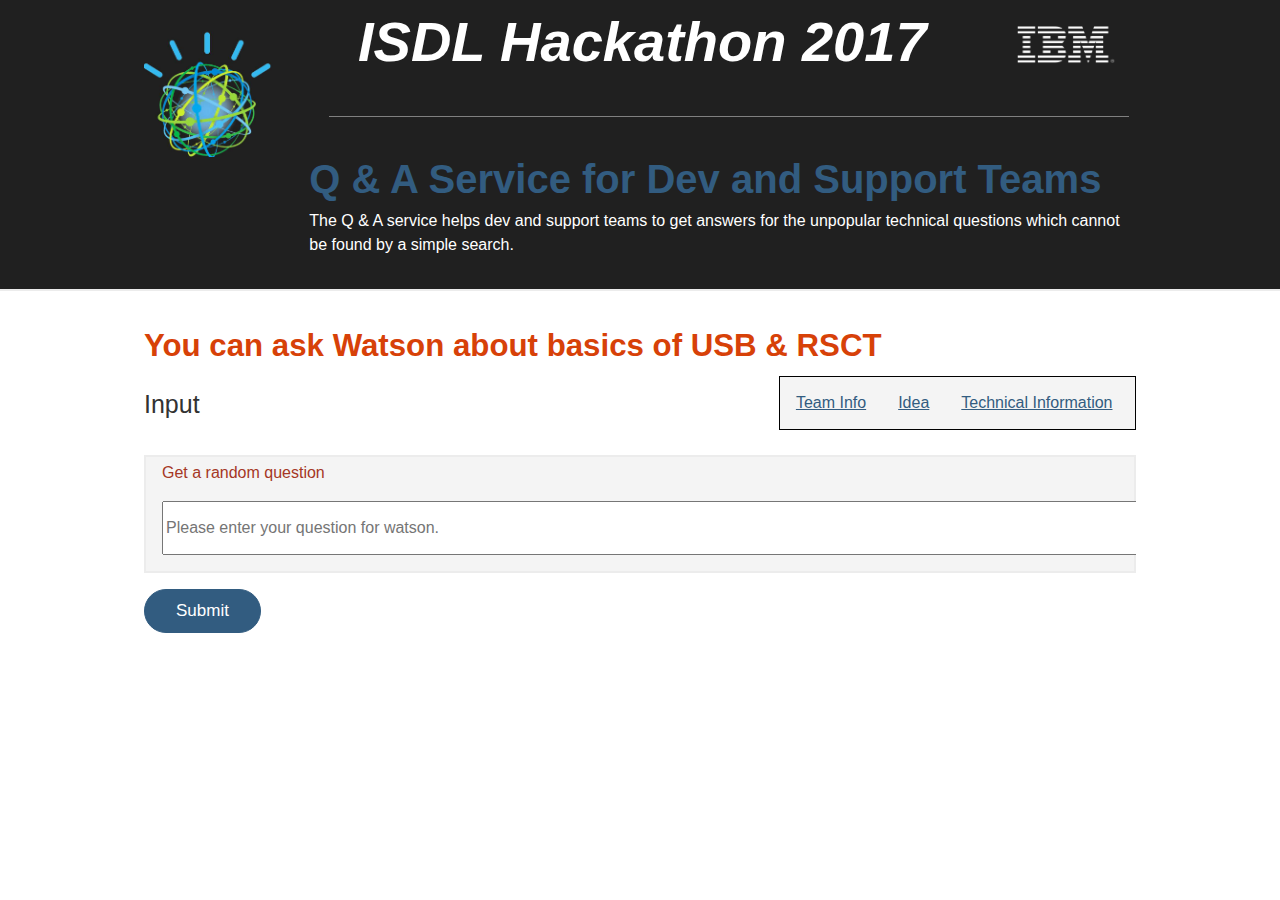
<file: index.html>
<!DOCTYPE html>
<html>
<head>
<title>ISDL Hackathon 2017</title>
<meta charset="utf-8">
<meta http-equiv="X-UA-Compatible" content="IE=edge">
<meta name="viewport" content="width=device-width, initial-scale=1">
<meta name="og:title" content="IBM ">
<meta name="og:description"
	content="The unpopular questions will take lot of time to get answers. We propose a system that uses Watson's service and helps development/L3 teams to find answers for unpopular questions (the questions that cannot be solved using simple search) quickly.">
<link rel="shortcut icon" href="images/favicon.png" type="image/png">
<link rel="icon" href="images/favicon.png" type="image/png">
<link rel="stylesheet" href="css/style.css">
</head>
<body onkeypress="ESCclose(event)">
    <script type="text/javascript" src="js/jquery-1.12.4.js"></script>
<script type="text/javascript" src="js/demo.js"></script>

	<header class="_demo--heading"> 
		<div class="_demo--container"><span id="w3-sitemark"></span><span id="headTitle"><em><b style="margin-left:14px;">ISDL Hackathon 2017</b></em></span>
	
			
			<nav class="heading-nav" role="menubar">
			<div id="ibm-logo"><img src="images/ibm_logo.png" alt="IBM Logo" width="100" height="40px" style="margin-top:15px;" /></div>
		 
		</nav>
	</div>
</header>
  <div class="_demo--banner">
	<div class="_demo--container">
		<div class="banner--service-icon-container">
			<img class="banner--service-icon" src="images/isdllogo.jpg" alt="Retrieve and Rank API Icon" style="margin-top: -72px;">
		</div>
		<div class="banner--service-info">
		<hr style="width:800px; margin-left:20px;">
			<h1 class="banner--service-title base--h1" style="font-size:2.5em;">
				<img class="banner--service-icon_INLINE" src="images/retrieve-and-rank.svg" alt="Retrieve and Rank API Icon">
				Q & A Service for Dev and Support Teams
			</h1>
				<div class="banner--service-description" >The Q & A service helps
				dev and support teams to get answers for the unpopular technical
				questions which cannot be found by a simple search.</div>
				
			</div>
		</div>
	</div>

	<div class="_demo--container">
		<article class="_content base--article">	 
			<div class="_content--choose-input-file">
			<!-- Start Team link code -->
			 
			<!-- end team link code -->
			
<h2 id="top" class="base--h2">You can ask Watson about basics of USB & RSCT</h2>
	
			</div>
			<h3 class="base--h3">Input</h3><div id="menulink"></div> 
			<div class="input">
<div id="getrandom" class="input--question-generator base--a" style="cursor: pointer;">Get a random question </div>
<form name="questionform" id="questionform" target="#here" method="post">
			<input name="question" id="question" value="" type="text" size="132px" placeholder="Please enter your question for watson.">	
		<div id="loading" style="display:none"></div>
			</div>
				<input type="submit" name="button" id="button" value="Submit">
			</form>
		</article>
	</div>
	<div class="output" style="display: none;">
		<div class="_demo--container">
			<h3 class="base--h3">Output</h3>
			<p class="base--p">You can compare the machine learning approach
				(Retrieve and Rank) and the standard search results (Solr).</p>
			<div class="toggle">
				<div class="toggle--item active">Machine learning approach</div>
			</div>
			<div class="service--results">
	</div>
			<!--<div class="toggle">
				<div class="toggle--item active">Standard search</div>
			</div>
			<div class="standard--results">
		
		
	</div>-->
	</div>
		</div>
	</div>
	
	
	
</body>
</html>
</file>
<file: css/style.css>
@charset "UTF-8";
body, .base--input, .base--STYLED input:not([type]), .base--color-input, .base--STYLED input[type="color"], .base--date-input, .base--STYLED input[type="date"], .base--datetime-local-input, .base--STYLED input[type="datetime-local"], .base--email-input, .base--STYLED input[type="email"], .base--file-input, .base--STYLED input[type="file"], .base--hidden-input, .base--STYLED input[type="hidden"], .base--month-input, .base--STYLED input[type="month"], .base--number-input, .base--STYLED input[type="number"], .base--password-input, .base--STYLED input[type="password"], .base--range-input, .base--STYLED input[type="range"], .base--search-input, .base--STYLED input[type="search"], .base--tel-input, .base--STYLED input[type="tel"], .base--text-input, .base--STYLED input[type="text"], .base--time-input, .base--STYLED input[type="time"], .base--url-input, .base--STYLED input[type="url"], .base--week-input, .base--STYLED input[type="week"], .base--select, .base--STYLED select, .base--textarea, .base--STYLED textarea {
  font-family: "Helvetica Neue", Helvetica, "Open Sans", Arial, "Lucida Grande", "Roboto", sans-serif;
}
.base--code, .base--STYLED code, .base--pre, .base--STYLED pre, pre[class^="language-"], pre[class*=" language-"], .base--pre code, pre[class^="language-"] code, pre[class*=" language-"] code, .base--pre .base--code, .base--STYLED pre .base--code, pre[class^="language-"] .base--code, pre[class*=" language-"] .base--code {
  font-family: "Courier New", "Lucida Console", monospace;
}
.icon {
  vertical-align: middle;
  display: inline;
}
.base--div:before, .base--STYLED div:before, div:before, .base--article:before, .base--STYLED article:before, article:before, .base--div:after, .base--STYLED div:after, div:after, .base--article:after, .base--STYLED article:after, article:after {
  content: '';
  display: table;
  clear: both;
}
.base--div, .base--STYLED div, div, .base--article, .base--STYLED article, article {
  box-sizing: border-box;
}
.base--div:before, .base--STYLED div:before, div:before, .base--article:before, .base--STYLED article:before, article:before, .base--div:after, .base--STYLED div:after, div:after, .base--article:after, .base--STYLED article:after, article:after {
  box-sizing: border-box;
}
@font-face {
  font-family: "icons";
  src: url("../fonts/icon-fonts/icons.eot");
  src: url("../fonts/icon-fonts/icons.eot?#iefix") format("eot"), url("../fonts/icon-fonts/icons.woff") format("woff"), url("../fonts/icon-fonts/icons.ttf") format("truetype"), url("../fonts/icon-fonts/icons.svg#icons") format("svg");
}
.icon:before {
  font-family: "icons";
  -webkit-font-smoothing: antialiased;
  -moz-osx-font-smoothing: grayscale;
  font-style: normal;
  font-variant: normal;
  font-weight: normal;
  /* speak: none; only necessary if not using the private unicode range (firstGlyph option) */
  text-decoration: none;
  text-transform: none;
}
.icon-analyze:before {
  content: "\E001";
}
.icon-back:before {
  content: "\E002";
}
.icon-back2top:before {
  content: "\E003";
}
.icon-doc_icon:before {
  content: "\E004";
}
.icon-download:before {
  content: "\E005";
}
.icon-html_icon:before {
  content: "\E006";
}
.icon-link:before {
  content: "\E007";
}
.icon-pdf_icon:before {
  content: "\E008";
}
.icon-reset:before {
  content: "\E009";
}
.icon-IBM_logo:before {
	content: "\E001"
}

.icon-arrow_down:before {
	content: "\E003"
}

.icon-arrow_up:before {
	content: "\E004"
}

.icon-back:before {
	content: "\E005"
}

.icon-link:before {
	content: "\E007"
}

.icon-reset:before {
	content: "\E008"
}

.icon-see_more:before {
	content: "\E009"
}

.icon {
  vertical-align: middle;
  display: inline;
}

/*! Reset/normalize hybrid with major contributions from normalize.css, html5doctor.com Reset Stylesheet, and http://html5reset.org/

* Sam Richard - http://snugug.com/
* Nicholas Gallagher, Jonathan Neal - http://necolas.github.io/normalize.css/
* Richard Clark - http://richclarkdesign.com
* Tim Murtaugh - http://monkeydo.biz/
*/

abbr, address, article, aside, audio, b, blockquote, body, canvas, caption, cite, code, dd, del, details, dfn, div, dl, dt, em, fieldset, figcaption, figure, footer, form, h1, h2, h3, h4, h5, h6, header, hgroup, html, i, iframe, img, ins, kbd, label, legend, li, mark, main, menu, nav, object, ol, p, pre, q, samp, section, small, span, strong, sub, summary, sup, table, tbody, td, tfoot, th, thead, time, tr, ul, var, video {
  background: transparent;
  border: 0;
  font-size: 100%;
  margin: 0;
  outline: 0;
  padding: 0;
  vertical-align: baseline;
}
html {
  -ms-text-size-adjust: 100%;
  -webkit-text-size-adjust: 100%;
}
body {
  line-height: 1;
}
article, aside, details, figcaption, figure, footer, header, hgroup, main, menu, nav, section, summary {
  display: block;
}
audio, canvas, progress, video {
  display: inline-block;
  vertical-align: baseline;
}
audio:not([controls]) {
  display: none;
  height: 0;
}
[hidden], template {
  display: none;
}
a {
  background-color: transparent;
  font-size: 100%;
  margin: 0;
  padding: 0;
  vertical-align: baseline;
}
a:active, a:hover {
  outline: 0;
}
abbr[title], dfn[title] {
  border-bottom: 1px dotted;
  cursor: help;
}
ins {
  text-decoration: none;
}
del {
  text-decoration: line-through;
}
blockquote, q {
  quotes: none;
}
blockquote:before, blockquote:after, q:before, q:after {
  content: '';
  content: none;
}
ul {
  list-style: none;
}
img {
  border: 0;
}
svg:not(:root) {
  overflow: hidden;
}
pre {
  overflow: auto;
  white-space: pre;
  white-space: pre-wrap;
  white-space: pre-line;
  word-wrap: break-word;
}
code, kbd, pre, samp {
  font-size: 1em;
  font-family: monospace, sans-serif;
}
hr {
  display: block;
  height: 1px;
  border: 0;
  border-top: 1px solid;
  margin: 1em 0;
  padding: 0;
}
button, input, optgroup, select, textarea {
  color: inherit;
  font: inherit;
  margin: 0;
}
button, input[type="button"] {
  overflow: visible;
}
button, select {
  text-transform: none;
}
button, html input[type="button"], input[type="file"], input[type="reset"], input[type="submit"] {
  -webkit-appearance: button;
  cursor: pointer;
}
button[disabled], html input[disabled] {
  cursor: default;
}
button::-moz-focus-inner, input::-moz-focus-inner {
  border: 0;
  padding: 0;
}
input {
  line-height: normal;
}
input[type="checkbox"], input[type="radio"] {
  padding: 0;
}
input[type="number"]::-webkit-inner-spin-button, input[type="number"]::-webkit-outer-spin-button {
  height: auto;
}
input[type="search"]::-webkit-search-cancel-button, input[type="search"]::-webkit-search-decoration {
  -webkit-appearance: none;
}
legend {
  border: 0;
  padding: 0;
}
textarea {
  overflow: auto;
}
input, select {
  vertical-align: middle;
}
table {
  border-collapse: collapse;
  border-spacing: 0;
}
td, th {
  padding: 0;
}
html {
  -moz-box-sizing: border-box;
  box-sizing: border-box;
}
*, *:before, *:after {
  box-sizing: inherit;
}
embed, img, object, video {
  max-width: 100%;
  height: auto;
}
body {
  line-height: 1.5;
}
body {
  margin: 0;
}
body * + * {
  margin-top: 1rem;
}
body {
  background: #fff;
  color: #121212;
}
.base--h1, .base--STYLED h1 {
  font-size: 2.44141em;
  font-weight: 700;
  color: #325c80;
}
@media (min-width: 500px) {
  .base--h1, .base--STYLED h1 {
    font-size: 4.20873em;
  }
}
.base--h2, .base--STYLED h2 {
  font-size: 1.95312em;
  font-weight: 700;
  color: #d74108;
}
.base--h3, .base--STYLED h3 {
  font-size: 1.5625em;
  font-weight: 400;
  color: #323232;
}
.base--h4, .base--STYLED h4 {
  font-size: 1.25em;
  font-weight: 400;
  color: #323232;
}
@media (min-width: 500px) {
  .base--h4, .base--STYLED h4 {
    font-size: 1.333em;
  }
}
.base--h5, .base--STYLED h5 {
  font-size: 1em;
  font-weight: 700;
  color: #5a5a5a;
}
.base--h6, .base--STYLED h6 {
  font-size: 1em;
  font-weight: 400;
  color: #5a5a5a;
}
.base--input, .base--STYLED input:not([type]), .base--color-input, .base--STYLED input[type="color"], .base--date-input, .base--STYLED input[type="date"], .base--datetime-local-input, .base--STYLED input[type="datetime-local"], .base--email-input, .base--STYLED input[type="email"], .base--file-input, .base--STYLED input[type="file"], .base--hidden-input, .base--STYLED input[type="hidden"], .base--month-input, .base--STYLED input[type="month"], .base--number-input, .base--STYLED input[type="number"], .base--password-input, .base--STYLED input[type="password"], .base--range-input, .base--STYLED input[type="range"], .base--search-input, .base--STYLED input[type="search"], .base--tel-input, .base--STYLED input[type="tel"], .base--text-input, .base--STYLED input[type="text"], .base--time-input, .base--STYLED input[type="time"], .base--url-input, .base--STYLED input[type="url"], .base--week-input, .base--STYLED input[type="week"], .base--select, .base--STYLED select {
  width: 100%;
  padding: 0.6em 1em;
  font-size: 1em;
  font-weight: 300;
  border: 1px solid #325c80;
  background-color: #fff;
}
.base--input:focus, .base--STYLED input:focus:not([type]), .base--color-input:focus, .base--STYLED input[type="color"]:focus, .base--date-input:focus, .base--STYLED input[type="date"]:focus, .base--datetime-local-input:focus, .base--STYLED input[type="datetime-local"]:focus, .base--email-input:focus, .base--STYLED input[type="email"]:focus, .base--file-input:focus, .base--STYLED input[type="file"]:focus, .base--hidden-input:focus, .base--STYLED input[type="hidden"]:focus, .base--month-input:focus, .base--STYLED input[type="month"]:focus, .base--number-input:focus, .base--STYLED input[type="number"]:focus, .base--password-input:focus, .base--STYLED input[type="password"]:focus, .base--range-input:focus, .base--STYLED input[type="range"]:focus, .base--search-input:focus, .base--STYLED input[type="search"]:focus, .base--tel-input:focus, .base--STYLED input[type="tel"]:focus, .base--text-input:focus, .base--STYLED input[type="text"]:focus, .base--time-input:focus, .base--STYLED input[type="time"]:focus, .base--url-input:focus, .base--STYLED input[type="url"]:focus, .base--week-input:focus, .base--STYLED input[type="week"]:focus, .base--select:focus, .base--STYLED select:focus {
  outline: 2px solid #325c80;
  border-color: #325c80;
}
.base--input:disabled, .base--STYLED input:disabled:not([type]), .base--color-input:disabled, .base--STYLED input[type="color"]:disabled, .base--date-input:disabled, .base--STYLED input[type="date"]:disabled, .base--datetime-local-input:disabled, .base--STYLED input[type="datetime-local"]:disabled, .base--email-input:disabled, .base--STYLED input[type="email"]:disabled, .base--file-input:disabled, .base--STYLED input[type="file"]:disabled, .base--hidden-input:disabled, .base--STYLED input[type="hidden"]:disabled, .base--month-input:disabled, .base--STYLED input[type="month"]:disabled, .base--number-input:disabled, .base--STYLED input[type="number"]:disabled, .base--password-input:disabled, .base--STYLED input[type="password"]:disabled, .base--range-input:disabled, .base--STYLED input[type="range"]:disabled, .base--search-input:disabled, .base--STYLED input[type="search"]:disabled, .base--tel-input:disabled, .base--STYLED input[type="tel"]:disabled, .base--text-input:disabled, .base--STYLED input[type="text"]:disabled, .base--time-input:disabled, .base--STYLED input[type="time"]:disabled, .base--url-input:disabled, .base--STYLED input[type="url"]:disabled, .base--week-input:disabled, .base--STYLED input[type="week"]:disabled, .base--select:disabled, .base--STYLED select:disabled {
  background-color: #ececec;
}
.base--block-label {
  display: block;
  margin: 1.25em 0 0.25em;
}
.base--inline-label, .base--STYLED label {
  display: inline;
}
.base--radio, .base--STYLED input[type="radio"] {
  display: none;
}
.base--radio + label, .base--STYLED input[type="radio"] + label {
  position: relative;
}
.base--radio + label:before, .base--STYLED input[type="radio"] + label:before {
  display: inline-block;
  width: 1em;
  height: 1em;
  margin-right: 1rem;
  vertical-align: middle;
  border: 1px solid #aeaeae;
  border-radius: 50%;
  content: '';
  transform: translateY(-0.125em);
}
.base--radio:checked + label:before, .base--STYLED input[type="radio"]:checked + label:before {
  background: radial-gradient(#323232 40%, transparent 40%);
}
.base--color-input, .base--STYLED input[type="color"] {
  height: 3em;
  padding: .25em;
  background: #fff;
}
.base--range-input, .base--STYLED input[type="range"] {
  height: 0.5em;
  padding: 0;
  background-color: #fff;
  border-radius: 0.5em;
  box-shadow: inset 0 0 0 0.125em #325c80;
}
.base--range-input:focus, .base--STYLED input[type="range"]:focus {
  outline: 0;
  box-shadow: inset 0 0 0 0.125em #325c80;
}
.base--range-input:disabled, .base--STYLED input[type="range"]:disabled {
  opacity: .5;
}
.base--range-input::-moz-range-track, .base--STYLED input[type="range"]::-moz-range-track {
  height: 0.5em;
  padding: 0;
  background-color: #fff;
  border-radius: 0.5em;
  box-shadow: inset 0 0 0 0.125em #325c80;
}
.base--range-input::-webkit-slider-thumb, .base--STYLED input[type="range"]::-webkit-slider-thumb {
  -webkit-appearance: none;
  width: 1.5em;
  height: 1.5em;
  background: #fff;
  border-radius: 1.5em;
  box-shadow: inset 0 0 0 0.1875em #325c80;
  transition-duration: .5s;
}
.base--range-input:active::-webkit-slider-thumb, .base--STYLED input[type="range"]:active::-webkit-slider-thumb {
  box-shadow: inset 0 0 0 1.25em #325c80;
  width: 1.875em;
  height: 1.875em;
}
.base--range-input::-moz-range-thumb, .base--STYLED input[type="range"]::-moz-range-thumb {
  -moz-appearance: none;
  width: 1.5em;
  height: 1.5em;
  background: #fff;
  border-radius: 1.5em;
  box-shadow: inset 0 0 0 0.1875em #325c80;
  transition-duration: .5s;
}
.base--range-input:active::-moz-range-thumb, .base--STYLED input[type="range"]:active::-moz-range-thumb {
  box-shadow: inset 0 0 0 1.25em #325c80;
  width: 1.875em;
  height: 1.875em;
}
.base--textarea, .base--STYLED textarea {
  width: 100%;
  padding: 0.6em 1em;
  font-size: 1em;
  font-weight: 300;
  border: 2px solid #ececec;
  background-color: #fff;
}
.base--textarea:focus, .base--STYLED textarea:focus {
  outline: #3B99FC auto 5px;
  border-color: #ececec;
}
.base--textarea:disabled, .base--STYLED textarea:disabled {
  background-color: #ececec;
}
.base--checkbox, .base--STYLED input[type="checkbox"] {
  display: none;
}
.base--checkbox + label, .base--STYLED input[type="checkbox"] + label {
  position: relative;
}
.base--checkbox + label:before, .base--STYLED input[type="checkbox"] + label:before {
  display: inline-block;
  width: 1em;
  height: 1em;
  margin-right: 1rem;
  vertical-align: middle;
  border: 1px solid #aeaeae;
  content: '';
  transform: translateY(-0.125em);
}
.base--checkbox:checked + label:before, .base--STYLED input[type="checkbox"]:checked + label:before {
  background: #323232;
  box-shadow: inset 0 0 0 0.66667px #fff;
}
.base--select, .base--STYLED select {
  border-radius: 0;
  -webkit-appearance: none;
  -moz-appearance: none;
  appearance: none;
  background-image: url("data:image/svg+xml,%3Csvg%20xmlns%3D%22http%3A%2F%2Fwww%2Ew3%2Eorg%2F2000%2Fsvg%22%20viewbox%3D%220%200%2014%2014%20true%22%20xml%3Aspace%3D%22preserve%22%3E%3Cpolygon%20fill%3D%22%23325c80%22%20points%3D%220%2C0%206%2E825%2C14%2014%2C0%20%22%2F%3E%3C%2Fsvg%3E");
  background-size: 1em 1em;
  background-repeat: no-repeat;
  background-position: calc(100% - .3em) 1em;
}
.base--button, .base--STYLED button {
  padding: 0.5em 1em;
  color: #a53725;
  font-weight: bold;
  background-color: transparent;
  border: 2px solid #d74108;
  display: inline-block;
}
.base--button:hover, .base--STYLED button:hover, .base--button:focus, .base--STYLED button:focus {
  color: #fff;
  background-color: #d74108;
}
.base--button[type='submit']:hover, .base--STYLED button[type='submit']:hover {
  background-color: #d74108;
  color: #fff;
}
.base--button[type='reset'], .base--STYLED button[type='reset'] {
  background-color: #fff;
  border: 3px solid #aeaeae;
  color: #5a5a5a;
}
.base--button[type='reset']:hover, .base--STYLED button[type='reset']:hover {
  background-color: #5a5a5a;
  border: 3px solid #5a5a5a;
  color: #fff;
}
.base--article, .base--STYLED article, article {
  overflow: auto;
}
.base--hr {
  border-top: 2px solid #ececec;
}
.base--hr, .base--STYLED hr {
  border-top: 2px solid #ececec;
}
.base--a, .base--STYLED a {
  color: #a53725;
}
.base--a:hover, .base--STYLED a:hover, .base--a:focus, .base--STYLED a:focus {
  color: #aeaeae;
}
.base--em, .base--STYLED em {
  font-style: italic;
}
.base--strong, .base--STYLED strong {
  font-weight: 700;
}
.base--p, .base--STYLED p {
  font-size: 1em;
  color: #5a5a5a;
  margin-top: 0;
}
.base--code, .base--STYLED code {
  padding: 0.2em 0.5em;
  font-size: .8em;
  color: #d74108;
  outline: 1px solid rgba(119, 118, 119, 0.25);
}
.base--pre, .base--STYLED pre, pre[class^="language-"], pre[class*=" language-"], .base--pre code, .base--STYLED pre code, pre[class^="language-"] code, pre[class*=" language-"] code, .base--pre .base--code, .base--STYLED pre .base--code, pre[class^="language-"] .base--code, pre[class*=" language-"] .base--code {
  display: block;
  hyphens: none;
  word-spacing: normal;
  text-align: left;
  word-break: normal;
  white-space: pre;
  word-wrap: normal;
  direction: ltr;
  tab-size: 2;
}
.base--pre, .base--STYLED pre, pre[class^="language-"], pre[class*=" language-"] {
  margin: 0;
  overflow-y: auto;
  overflow-x: auto;
  border: 1px solid rgba(119, 118, 119, 0.25);
}
.base--pre code, .base--STYLED pre code, pre[class^="language-"] code, pre[class*=" language-"] code, .base--pre .base--code, .base--STYLED pre .base--code, pre[class^="language-"] .base--code, pre[class*=" language-"] .base--code {
  padding: 1em;
  font-size: 1em;
  outline: 0;
}
.base--ul, .base--STYLED ul, .base--ol, .base--STYLED ol {
  display: table;
  padding-left: 0;
  margin-left: 0;
  list-style: none;
}
.base--ul li, .base--STYLED ul li, .base--ol li, .base--STYLED ol li, .base--ul .base--li, .base--STYLED ul .base--li, .base--ol .base--li, .base--STYLED ol .base--li {
  display: table-row;
  counter-increment: table-ol;
}
.base--ul li:before, .base--STYLED ul li:before, .base--ol li:before, .base--STYLED ol li:before, .base--ul .base--li:before, .base--STYLED ul .base--li:before, .base--ol .base--li:before, .base--STYLED ol .base--li:before {
  display: table-cell;
  padding-right: .4em;
  text-align: right;
}
.base--ul li:before, .base--STYLED ul li:before, .base--ul .base--li:before, .base--STYLED ul .base--li:before {
  content: "•";
}
.base--ol li:before, .base--STYLED ol li:before, .base--ol .base--li:before, .base--STYLED ol .base--li:before {
  content: counter(table-ol) ".";
}
.base--blockquote, .base--STYLED blockquote {
  padding: 0em 1.5em;
  margin-right: 1em;
  margin-left: 1em;
  font-style: italic;
  color: #5a5a5a;
  border-left: 0.25em solid #6d120f;
}
.base--table, .base--STYLED table {
  width: 100%;
}
.base--thead, .base--STYLED thead {
  font-weight: bold;
  color: #fff;
  background-color: #325c80;
}
.base--td, .base--STYLED td {
  padding: 1em;
}
.base--tr:nth-of-type(even), .base--STYLED tr:nth-of-type(even) {
  background-color: #ececec;
}
.loader {
  width: 100%;
}
.smil .loader--fallback {
  display: none;
}
.no-smil .loader--fallback, .no-svg .loader--fallback {
  display: block;
}
.no-svg .loader--svg, .no-smil .loader--svg {
  display: none;
}
.radiogroup {
  list-style: none;
}
.radiogroup--item {
  margin-bottom: .5em;
}
pre[class^="language-"], pre[class*=" language-"] {
  background: #323232;
}
pre[class^="language-"] > code[class^="language-"], pre[class^="language-"] > code[class*=" language-"], pre[class*=" language-"] > code[class^="language-"], pre[class*=" language-"] > code[class*=" language-"] {
  color: #e0e0e0;
}
.token.prolog, .token.doctype, .token.cdata, .token.punctuation {
  color: #fff;
}
.token.comment {
  color: #aeaeae;
}
.token.tag, .token.constant, .token.symbol, .token.deleted, .token.keyword {
  color: #ff71d4;
}
.token.boolean, .token.number {
  color: #d7aaff;
}
.token.selector, .token.attr-name, .token.char, .token.builtin, .token.inserted, .token.function {
  color: #b4e051;
}
.token.operator, .token.entity, .token.url, .language-css .token.string, .style .token.string, .token.variable {
  color: #e0e0e0;
}
.token.atrule, .token.string, .token.attr-value {
  color: #fde876;
}
.token.property {
  color: #7cc7ff;
}
.token.regex, .token.important {
  color: #ffa573;
}
.token.important, .token.bold {
  font-weight: bold;
}
.token.italic {
  font-style: italic;
}
.token.entity {
  cursor: help;
}
.icon-hyperlink--button_BLANK {
  background-color: transparent;
  border: none;
  text-decoration: underline;
  padding: 0rem;
  margin: 0rem;
  color: #a53725;
}
.icon-hyperlink--button_BLANK:hover, .icon-hyperlink--button_BLANK:focus {
  color: #aeaeae;
}
.icon-hyperlink .icon {
  color: #a53725;
}
.icon-hyperlink .icon-reset {
  font-size: 1.5em;
}
.tab-panels {
  background-color: #f4f4f4;
  border: 2px solid #ececec;
  padding: 0 1rem 1rem;
  margin-top: 2rem;
}
.tab-panels--tab-list {
  border-bottom: 2px solid #ececec;
}
.tab-panels--tab-list-item {
  display: inline-block;
}
.tab-panels--tab {
  display: block;
  text-decoration: none;
  padding: 0 1rem 1rem;
}
.tab-panels--tab:focus, .tab-panels--tab:hover {
  border-bottom: 6px solid #6d120f;
  color: #6d120f;
}
.tab-panels--tab.active {
  font-weight: 700;
  border-bottom: 6px solid #a53725;
}
.tab-panels--tab-content .base--textarea {
  min-height: 11.7rem;
  margin-top: 0rem;
}
.tab-panels--tab-pane {
  display: none;
  margin-top: 0rem;
}
.tab-panels--tab-pane.active {
  display: block;
}
.wordmark {
  cursor: pointer;
  margin-top: 1rem;
  margin-left: 1rem;
  margin-bottom: 0.5rem;
  display: inline-block;
  font-size: 1.062em;
  text-decoration: none;
}
.wordmark--left {
  color: #fdfdfd;
  font-weight: 300;
}
.wordmark--right {
  color: #ffffff;
  font-weight: 500;
}
@media (min-width: 700px) {
  .wordmark {
    margin-bottom: 1rem;
    float: left;
  }
}
@media (min-width: 768px) {
  .wordmark {
    margin-left: 0;
  }
}
.heading-nav {
  margin-right: 0.5rem;
  margin-top: 0;
}
@media (min-width: 700px) {
  .heading-nav {
    float: right;
  }
}
@media (min-width: 768px) {
  .heading-nav {
    margin-right: 0;
  }
}
.heading-nav--li {
  display: block;
  margin-top: 1rem;
}
@media (min-width: 700px) {
  .heading-nav--li {
    margin-top: 0rem;
    display: inline-block;
  }
}
.heading-nav--item {
  color: #c7c7c7;
  text-decoration: none;
  cursor: pointer;
  display: inline-block;
  padding-left: 0.75em;
  border-left: 0.25em solid #404041;
}
.heading-nav--item:focus, .heading-nav--item:hover {
  border-left: 0.25em solid #5596E6;
  color: #ffffff;
}
@media (min-width: 700px) {
  .heading-nav--item {
    margin-top: 1rem;
    padding-bottom: 1rem;
    padding-left: 0.5rem;
    padding-right: 0.5rem;
    border-left: 0;
    border-bottom: 0.25em solid #404041;
  }
  .heading-nav--item:focus, .heading-nav--item:hover {
    border-left: 0;
    border-bottom: 0.25em solid #5596E6;
  }
}
.icon-hyperlink {
  float: right;
}
.icon-hyperlink button[type="reset"] {
  background-color: transparent;
  border: none;
  text-decoration: underline;
  padding: 0rem;
  margin: 0rem;
  color: #a53725;
}
.icon-hyperlink button[type="reset"]:hover, .icon-hyperlink button[type="reset"]:focus {
  color: #aeaeae;
}
.icon-hyperlink .icon {
  color: #a53725;
}
.icon-hyperlink .icon-reset {
  font-size: 1.5em;
}
.banner--service-icon {
  vertical-align: middle;
  margin-top: 0.5rem;
}
@media (min-width: 500px) {
  .banner--service-icon {
    width: 6.25em;
  }
}
@media (min-width: 700px) {
  .banner--service-icon {
    width: 8.125em;
  }
}
.banner--service-icon_INLINE {
  vertical-align: middle;
  display: inline;
  height: 1.25em;
  display: none;
  margin-top: -0.275em;
}
@media (min-width: 500px) {
  .banner--service-icon_INLINE {
    display: none;
  }
}
.banner--service-icon-container {
  display: none;
  width: 100%;
  clear: right;
  float: right;
  margin-right: 0;
}
@media (min-width: 500px) {
  .banner--service-icon-container {
    display: block;
    margin-top: 1rem;
  }
}
@media (min-width: 700px) {
  .banner--service-icon-container {
    width: 16.66667%;
    clear: right;
    float: left;
    padding-right: 1rem;
    display: inline-block;
  }
}
@media (min-width: 700px) {
  .banner--service-info {
    width: 83.33333%;
    clear: right;
    float: left;
    margin-left: 0;
    margin-right: 0%;
    display: inline-block;
  }
}
.banner--service-title {
  width: 100%;
  clear: right;
  float: right;
  margin-right: 0;
}
.banner--service-links {
  margin-left: 1rem;
  margin-left: 1.35rem;
}
.banner--service-link-item {
  display: block;
  margin-top: 0;
}
@media (min-width: 700px) {
  .banner--service-link-item {
    display: inline-block;
    margin-right: 1rem;
  }
}
.tab-panels {
  background-color: #f4f4f4;
  border: 2px solid #ececec;
  padding: 1rem 1rem;
  margin-top: 2rem;
  min-height: 20rem;
}
.tab-panels:nth-of-type(1) {
  margin-top: 0.25rem;
}
.tab-panels--tab-list {
  border-bottom: 2px solid #ececec;
}
.tab-panels--tab-list-item {
  display: inline-block;
}
.tab-panels--tab {
  display: block;
  text-decoration: none;
  padding: 0 1rem 1rem;
}
.tab-panels--tab:focus, .tab-panels--tab:hover {
  border-bottom: 6px solid #6d120f;
  color: #6d120f;
}
.tab-panels--tab.active {
  font-weight: 700;
  border-bottom: 6px solid #a53725;
}
.tab-panels--tab-content .base--textarea {
  min-height: 11.7rem;
  margin-top: 0rem;
}
.tab-panels--tab-pane {
  display: none;
  margin-top: 0rem;
}
.tab-panels--tab-pane.active {
  display: block;
}
.upload--container {
  background-color: #f4f4f4;
  border-left: 0.25em solid #c7c7c7;
  padding: 1rem;
  text-align: center;
  color: #5a5a5a;
  cursor: pointer;
}
.upload--container:hover {
  border-left: 0.25em solid #00b4a0;
}
.upload--container.active {
  border-left: 0.25em solid #00b4a0;
}
.upload--file-chooser-input {
  display: none;
}
.upload--file-chooser-btn {
  color: #5a5a5a;
  border: 0.125em solid #5a5a5a;
}
.upload--file-chooser-btn:hover {
  border: 0.125em solid #00b4a0;
  background-color: #00b4a0;
}
.sample--title {
  margin-left: 0.5rem;
  position: relative;
  top: -0.1em;
}
.sample--icon {
  position: relative;
  top: 0.05em;
}
@media (min-width: 610px) {
  .sample--list-item {
    width: 30.43478%;
    clear: right;
    float: left;
    margin-left: 0;
    margin-right: 4.34783%;
    margin-top: 0;
  }
  .sample--list-item:nth-child(3) {
    margin-right: 0;
  }
}
@media (min-width: 810px) {
  .sample--list-item {
    width: 27.58621%;
    clear: right;
    float: left;
    margin-left: 0;
    margin-right: 8.62069%;
  }
}
.sample--list-item-tab {
  background-color: #f4f4f4;
  border-left: 0.25em solid #c7c7c7;
  padding: 0 1rem;
  color: #5a5a5a;
  cursor: pointer;
}
.sample--list-item-tab:hover {
  border-left: 0.25em solid #00b4a0;
}
.sample--list-item-tab.active {
  border-left: 0.25em solid #00b4a0;
}
.sample--icon {
  font-size: 2em;
}
@media (min-width: 610px) {
  .format--list-item {
    width: 30.43478%;
    clear: right;
    float: left;
    margin-left: 0;
    margin-right: 4.34783%;
    margin-top: 0;
  }
  .format--list-item:nth-child(3) {
    margin-right: 0;
  }
}
@media (min-width: 810px) {
  .format--list-item {
    width: 27.58621%;
    clear: right;
    float: left;
    margin-left: 0;
    margin-right: 8.62069%;
  }
}
.format--list-item-tab {
  background-color: #f4f4f4;
  border-left: 0.25em solid #c7c7c7;
  padding: 1rem;
  color: #5a5a5a;
  cursor: pointer;
}
.format--list-item-tab:hover {
  border-left: 0.25em solid #00b4a0;
}
.format--list-item-tab.active {
  border-left: 0.25em solid #00b4a0;
}
.file-display--input-doc-container {
  padding: 0;
}
.file-display--word-file {
  width: 100%;
  height: 12.5em;
}
.file-display--input-pdf-container {
  width: 100%;
  padding: 0;
}
.file-display--input-pdf-object {
  width: 100%;
  height: 11em;
}
.code--pre {
  height: 17em;
}
.code--input-html-pre {
  height: 17em;
}
.download--icon {
  float: right;
  color: #a53725;
  text-decoration: none;
}
.description--answer-unit {
  font-size: 0.8em;
  color: #777677;
  display: none;
}
.description--answer-unit.active {
  display: block;
}
@media (min-width: 768px) {
  ._demo--container {
    width: 760px;
    margin: 0rem auto;
  }
}
@media (min-width: 1200px) {
  ._demo--container {
    width: 992px;
    margin: 0rem auto;
  }
}
._demo--heading {
  background-color: #202020;
  margin-top: 0;
  padding-bottom: 1rem;
}
@media (min-width: 700px) {
  ._demo--heading {
    padding-bottom: 0;
  }
}
._demo--banner {
  margin-top: 0;
  padding: 0 1rem 2rem;
  background-color: #202020;
  border-bottom: 2px solid #ececec;
}
._content {
  padding: 2rem 1rem;
}
@media (min-width: 768px) {
  ._content {
    padding: 2rem 0rem;
  }
}
._content--dialog {
  margin-top: 2rem;
}
@media (min-width: 768px) {
  ._content--dialog {
    width: 50%;
    clear: right;
    float: left;
    padding-right: 2rem;
  }
}
@media (min-width: 768px) {
  ._content--data {
    width: 50%;
    clear: right;
    float: left;
    margin-left: 0;
    margin-right: 0%;
  }
}
._content--input-description {
  float: left;
  margin-bottom: 2rem;
}
._content--reset-btn {
  margin-top: 0;
}
._content--choose-output-format {
  display: none;
}
._content--choose-output-format.active {
  display: block;
}
._content--output {
  display: none;
  margin-top: 2rem;
}
._content--output.active {
  display: block;
}
.output {
  background-color: #f4f4f4;
  padding: 1rem;
}
.input {
  border: 2px solid #ececec;
  padding: .25rem 1rem 1rem;
  background-color: #f4f4f4;
}
.input--container {
  background-color: #fff;
  padding: 1rem;
  margin-top: .25rem
}
.input--question {
  min-height: 1.5rem;
}
.toggle {
  color: #325c80;
  border-bottom: 2px solid #aeb8b8;
}
.toggle--item {
  display: inline-block;
  padding: .5rem 1rem;
  border-bottom: 4px solid transparent
}
.toggle--item.active {
  border-bottom: 4px solid #325c80
}
.results {
  display: table;
  width: 100%
}
.results--item-container {
  background-color: #fff;
  display: table;
  width: 100%
}
.results--item-text {
  display: table-cell;
  vertical-align: middle;
  padding-left: .5rem
}
.results--item-score {
  display: table-cell;
  margin-top: 0;
  padding: .25rem 0;
  width: 8em
}
.results--item-score-title {
  color: #325c80;
  font-size: .75019em;
  text-align: center
}
.results--item-score-value {
  margin-top: 0;
  text-align: center
}
.results--item-score-bar {
  height: 1.2em;
  width: .6em;
  background-color: #dfe9e9;
  display: inline-block;
  margin-top: .5em
}
.results--item-score-bar.green {
  background-color: #41d6c3
}
.results--item-rank {
  display: table-cell;
  width: 4em;
  text-align: center;
  vertical-align: middle;
  border-right: 4px solid #f4f4f4
}
.results--basic-info {
  margin-top: 0;
  display: table;
  width: 100%
}
.results--see-more {
  font-size: .8em;
  color: #325c80;
  cursor: pointer;
  -webkit-transition: 1s;
  transition: 1s;
  -webkit-transform-origin: 50% 45%;
  -ms-transform-origin: 50% 45%;
  transform-origin: 50% 45%;
  display: inline-block
}
.results--see-more_SHOW {
  -webkit-transform: rotateZ(-180deg);
  transform: rotateZ(-180deg)
}
/* .results--more-info {
  margin-top: 0;
  display: none
} */
.results--item-details {
  font-size: .8em;
  padding-right: 0;
  margin-bottom: 1rem
}
.results--increase-icon {
  font-size: .56278em
}
.results--increase-icon_UP {
  color: #41d6c3
}
.results--increase-icon_DOWN {
 color: #ff7832

}
.results--increase-value {
  font-size: 1.25em
}
.icon-see_more:before {
  content: "\E009"
}
.icon {
  vertical-align: middle;
  display: inline
}

.error {
	color: red;
	padding-left: 10px;
}

.base--button_fill {
  background-color: #315d80;
  border-color: #315d80;
  color: white;
  font-weight: 300;
  padding: 0.4em 2em;
  border-radius: 10rem;
  text-decoration: none;
  padding: 0.2rem 1rem;
}
.base--button_fill:visited {
  background-color: #315d80;
  border-color: #315d80;
  color: white;
}
.base--button_fill:hover, .base--button_fill:focus {
  background-color: #264a60;
  border-color: #264a60;
  color: white;
}
/** Custom styles **/
#ibm-logo {
	margin-right: 20px;
	margin-top: 10px;
}
#w3-sitemark {
	background-position: 0 -103px;
	/*background-image:url("images/w3_logos_sprite.png");*/
	
	background-repeat:no-repeat;
	display:inline-block;
	height: 50px;
	padding-left: 200px;
	width: 90px;
}
#headTitle {
	color: white;
	font-size: 3.5em;
	text-align: center;
}
#loading	{
	   background:#FFF url(../images/loading.gif) no-repeat center center;
	   height: 292px;
	   width: 250px;
	   position: fixed;
	   z-index: 1000;
	   left: 50%;
	   top: 50%;
	   margin: -25px 0 0 -25px;
}
#question{
  padding-bottom: 1em;
	padding-top: 1em;
}
.black_overlay, .black_overlayone, .black_overlaytwo {
  display: none;
  position: absolute;
  top: 0%;
  left: 0%;
  width: 100%;
  height: 100%;
  background-color: black;
  z-index: 1001;
  -moz-opacity: 0.8;
  opacity: .80;
  filter: alpha(opacity=80);
}
.white_content, .white_contentone, .white_contenttwo {
  display: none;
  position: absolute;
  top: 25%;
  left: 25%;
  width: 50%;
  height: 50%;
  padding: 16px;
  border: 16px solid grey;
  background-color: white;
  z-index: 1002;
  overflow: auto;
}
.banner--service-description{
	color: #FFFFFF;
}
#button {
    background-color: #325C80;
    border: 1px solid #325C80;
    border-radius: 23px;
    color: #ffffff;
    cursor: pointer;
    display: inline-block;
    font-family: Arial;
    font-size: 17px;
    padding: 11px 31px;
    text-decoration: none;
}

/* #button:hover {
  background: #3cb0fd;
  background-image: -webkit-linear-gradient(top, #3cb0fd, #3498db);
  background-image: -moz-linear-gradient(top, #3cb0fd, #3498db);
  background-image: -ms-linear-gradient(top, #3cb0fd, #3498db);
  background-image: -o-linear-gradient(top, #3cb0fd, #3498db);
  background-image: linear-gradient(to bottom, #3cb0fd, #3498db);
  text-decoration: none;
} */
</file>
